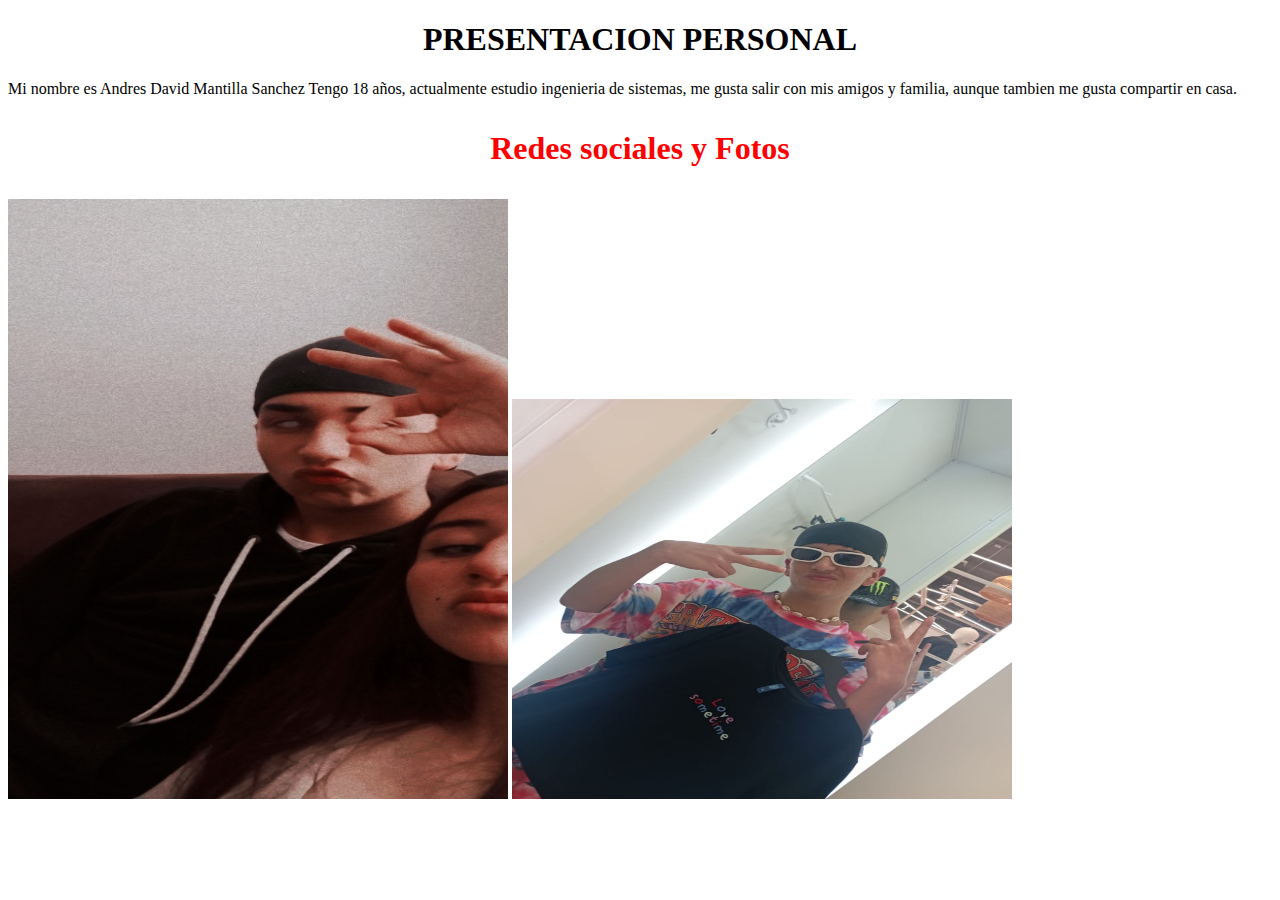
<file: 01_intro_a_la_web/index.html>
<!DOCTYPE html>
<html lang="en">
<head>
    <meta charset="UTF-8">
    <meta http-equiv="X-UA-Compatible" content="IE=edge">
    <meta name="viewport" content="width=device-width, initial-scale=1.0">
    <title>Mi primer pagina web</title>
    
</head>


<body>
    <center><h1>PRESENTACION PERSONAL</h1></center>
   
  
    <P>Mi nombre es Andres David Mantilla Sanchez Tengo 18 años, actualmente estudio ingenieria de sistemas, me gusta salir con mis amigos y familia, aunque tambien me gusta compartir en casa.</P>

    <center><h1><p style="color:red;">Redes sociales y Fotos</p></h1></center>

   
   
   
    

    <link href="facebook" rel=" https://www.facebook.com/andresmantilla2004">
    
    <link href="https://www.instagram.com/andres_mantilla2004/" rel="instagram">
   
   
   
    <img src="Dior.jpg"
    width="500"
    height="600">
    <img src="probador.jpeg"
    width="500"
    height="400">

    



    
</body>  
</html>
</file>
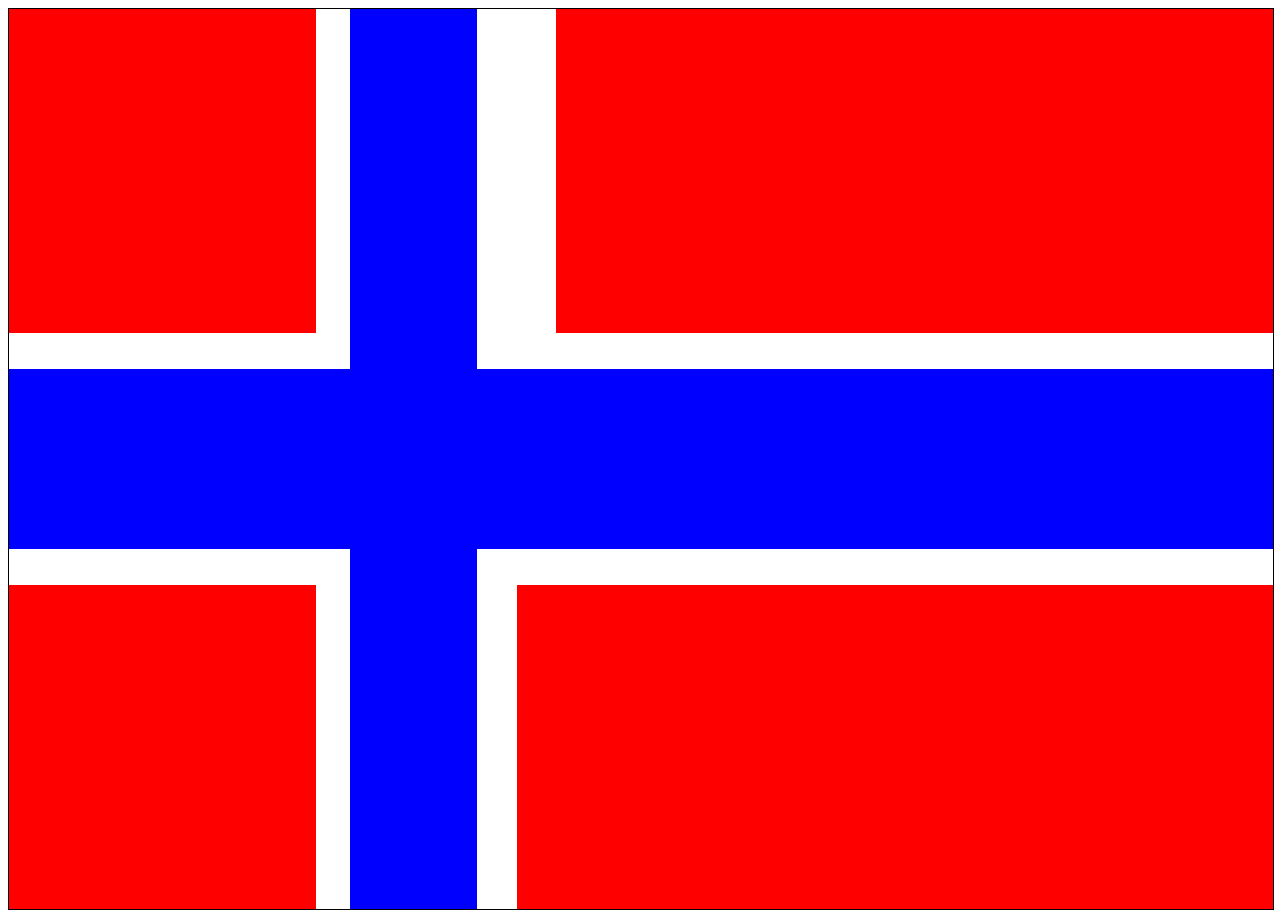
<file: Bandera noruega/index.html>
<!DOCTYPE html>
<html lang="en">
<head>
    <meta charset="UTF-8">
    <meta http-equiv="X-UA-Compatible" content="IE=edge">
    <meta name="viewport" content="width=device-width, initial-scale=1.0">
    <title>Bandera de noruega</title>
    <link rel="stylesheet" href="style.css">
</head>
<body>
    <div class="padre">
        <div class="izquierda">
        <div class="up">
        <div class="rojito"></div>
        </div>
        <div class="down">
        <div class="rojito"></div>
        </div>
        </div>
        <div class="derecha">
         <div class="up2">
        <div class="rojito"></div>
        </div>
        <div class="down2">
        <div class="rojito2"></div> 
    </div>
</div>
</div>
    
</body>
</html>
</file>
<file: Bandera noruega/style.css>
.padre{
    border: solid 1px;
    width: 100%;
    height: 100vh;
    display: flex;
}

.izquierda{
   
    width: 30%;
    height: 100%;
    display: flex;
    flex-direction: column;
    justify-content: space-between;
    background: blue;
}

.derecha{
    
    width: 70%;
    height: 100%;
    display: flex;
    flex-direction: column;
    justify-content: space-between;
    align-items: flex-end;
    background: blue;

}

.up{
   
    width: 90%;
    height: 40%;
    background: white;
}

.down{
   
    width: 90%;
    height: 40%;
    display: flex;
    align-items: flex-end;
    background: white;
}

.up2{
   
    width: 90%;
    height: 40%;
    display: flex;
    justify-content: flex-end;
    background: white;
}

.down2  {
  
    width: 90%;
    height: 40%;
    display: flex;
    align-items: flex-end;
    justify-content: flex-end;
    background: white;
}


.rojito{
   
    width: 90%;
    height: 90%;
    background: red;
}

.rojito2{
   
    width: 95%;
    height: 90%;
    background: red;
}
</file>
